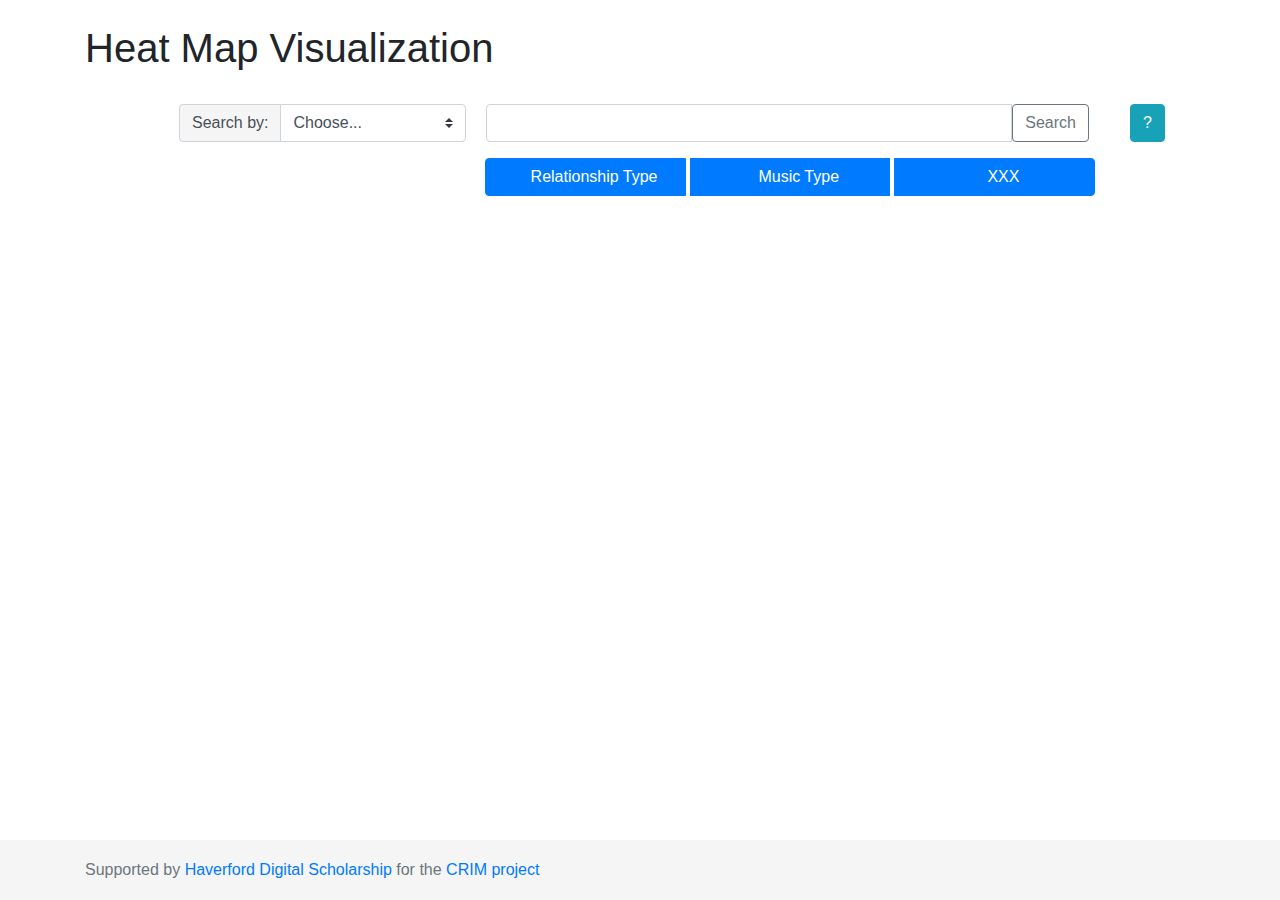
<file: heatmap/index.html>
<!DOCTYPE html>
<html lang="en">
<head>
  <title>CRIM Heat Map Visualization</title>

  <!-- Latest compiled and minified CSS -->
  <link rel="stylesheet" href="https://maxcdn.bootstrapcdn.com/bootstrap/4.0.0/css/bootstrap.min.css" >
   <!-- jQuery library -->
  <script src="https://ajax.googleapis.com/ajax/libs/jquery/3.2.1/jquery.min.js"></script>
   <!-- Latest compiled JavaScript -->
   <script src="https://maxcdn.bootstrapcdn.com/bootstrap/4.0.0-beta.2/js/bootstrap.bundle.min.js"></script>
   <!--script data-main="script.js" src="require.js"></script-->
   <script src="script.js"></script>
   <script src="timelines-chart.min.js"></script>
   <!--script src="//unpkg.com/timelines-chart"></script-->
   <!-- custom css -->
   <link href="style.css" rel="stylesheet">

</head>

<body>

 <main role="main" class="container">
   <div class="page-header">
<br>
  <h1>Heat Map Visualization</h1>
  <br>
   </div>

<div class="row">
	<div class="col-md-1"></div>
	<div class="col-md-10" >
    <form class="form-inline" id="search_form">
      <span class="input-group-append" id="search_form">
        <div class="form-row">
          <div class="col-sm-4">
        <div class="input-group mb-3" id="select-form">
          <div class="input-group-prepend">
            <label class="input-group-text" for="inputGroupSelect01">Search by:</label>
          </div>
          <select id="selector" class="custom-select" onchange="test();" id="inputGroupSelect01">
            <option value="0" selected >Choose...</option>
            <option value="1" >Score Title</option>
            <option value="2" >User ID</option>
          </select>
        </div>
      </div>

        <div class="col-sm-8">
          <div class="input-group mb-3" id="search_box">
	    <!--label for="score_title">Search for score title:</label-->
            <input type="text" class="form-control" id="score_title">
        	     <button class="btn btn-outline-secondary" type="button"  onclick="search()">Search</button>
            </span>
	        </div>
        </div>
            </div>
          <br>
        </form>
  </div>
  <div class="col-md-1">
    <button type="button" class="btn btn-info"  id='help' data-placement="bottom" data-toggle="popover" title="Welcome!" data-content="Select a type of search by clicking 'Choose...' and selecting from the options">?</button>
  <!--  <button type="button" class="btn btn-info" data-toggle="tooltip" id="help" data-placement="bottom" title="Tooltip on left"> ? </button>-->
  </div>
</div>
<div class="row">
  <div class="col-md-4"></div>
  <div class="col-md-7" id="color_table">
    <!--div class="btn-group">
      <a href="#" class="btn btn-primary btn-space btn-justified-40">Relationship type</a>
      <a href="#" class="btn btn-primary btn-space btn-justified-40">Music Type</a>
      <a href="#" class="btn btn-primary btn-space btn-justified-40">XXX</a>
    </div-->

      <div class="btn-group" data-toggle="buttons">
    <label  id= "op_1" class="btn btn-primary btn-space btn-justified-40 active">
      <input type="radio" name="options" id="r_type" value="typee" > Relationship Type
    </label>
    <label id= "op_2" class="btn btn-primary btn-space btn-justified-40">
      <input type="radio" name="options" id="m_type" value="m_type"> Music Type
    </label>
    <label class="btn option3 btn-primary btn-space btn-justified-40">
      <input type="radio" name="options" id="option3"> XXX
    </label>
</div>

  </div>
  <div class="col-md-1"></div>
</div>
<div class="row">
  <div class="col-md-1"></div>
  <div class="col-md-10" id="myPlot"></div>
  <div class="col-md-1"></div>
</div>


<div class="container" id="searchResults" style='display:none'>
  <h2>Results</h2>
  <p>Click on the button to toggle between showing and hiding content displayed in the visualization above.</p>
  <button type="button" class="btn btn-info" data-toggle="collapse" data-target="#Description" aria-expanded="false" aria-controls="Description">Collapsible Results</button>
  <div class="collapse" id="Description">
    <div id='myTable'> </div>

    </div>
</div>

</main>
<footer class="footer">
      <div class="container">
        <span class="text-muted">Supported by <a href="https://www.haverford.edu/library/digital-scholarship"> Haverford Digital Scholarship</a> for the <a href="https://sites.google.com/a/haverford.edu/crim-project/"> CRIM project</a></span>
      </div>
    </footer>

 <script type="text/javascript">

  var input_json = "ema_2.json";
  var attr_y = "Song_From";
  var attr_z = "record_id";

 function test(){
    /////////////////////////////////////////////////////
   /// here is where we will edit the help tooltip ! ///
  /////////////////////////////////////////////////////
   var e = document.getElementById("selector");
   var value = e.options[e.selectedIndex].value;
   var text = e.options[e.selectedIndex].text;
   console.log(value,text,"has been selected");
   var helpText= 'Some Helpful info about this search will go here!';
   if (value === "1") {  // if value === "1" then the text will be about the Song view
     helpText = "This is the Search for a particular song - try 'Benedicta es'";
     text += ' Search';
     input_json = 'ema_2.json';
     attr_y = "Song_From";
     attr_z = "record_id";

   }
   else if (value === "2") { // if value === "2" then the text will be about the User view
     helpText = 'This is the Search for a particular user - try searching a number ...';
     text += ' Search';
     input_json = 'user_timeline.json';
     attr_y = "Song_A";
     attr_z = "Song_B";
   }
   else { // if value === "0" then the text will be even more thorough bc they are still on "choose ..."
     helpText = "Select a type of search by clicking 'Choose...' and selecting from the options";
     text = 'Welcome!';
   }


   document.getElementById('help').setAttribute('data-original-title',text);
   document.getElementById('help').setAttribute('data-content',helpText);

}


 $('#help').popover({
   trigger: 'focus'
   // trigger focus on the #selector when still on "choose..."
 })


// $(function () {
//   $('[data-toggle="tooltip"]').tooltip()
// })

 var jsonfile = {};
  $("#score_title").ready(function() {
    $.getJSON('ema.json').done(function (data) {
      jsonfile = data;
      //console.log("jsonfile1, ", jsonfile);
    //  runcodeafter();
    });
  });
/* //jquery is done asynchronously so  jsonfile3 is called before the json actually loads!
  console.log("jsonfile2, ", jsonfile);
}
console.log("jsonfile3, ", jsonfile);

"rt-q": Quotation
"rt-tm": Transformation (mechanical)
"rt-tnm": Transformation (non mechanical)
"rt-nm": New Material
"rt-om": Omission
*/

$.makeTable = function (mydata) {
    var type_dict = {"rt-q": "Quotation", "rt-tm": "Transformation (mechanical)", "rt-tnm": "Transformation (non mechanical)","rt-nm": "New Material","rt-om": "Omission"}
    var m_type_dict = {"mt-cf": "Cantus Firmus", "mt-sog": "Soggetto", "mt-csog": "Counter Soggetto", "mt-cd": "Contrapuntal Duo", "mt-fg": "Fuga",
    "mt-id": "Imitative Duos", "mt-pe": "Periodic Entries", "mt-nid": "Non Imitative Duos", "mt-hr": "Homorhythm", "mt-cad": "Cadences",
    "mt-int": "Interval Patterns", "mt-fp": "Form and Process "}

    var table = $("<table class='table table-hover table-bordered'>");
    var tblHeader = "<thead><tr> <th scope='col'> # </th>";
    for (var k in mydata[0]) tblHeader += "<th scope='col'>" + k + "</th>";
    tblHeader += "</tr></thead><tbody>";
    $(tblHeader).appendTo(table);
    $.each(mydata, function (index, value) {
        var TableRow = "<tr> <td scope='row'><b>" + index + "</b></td>";
        $.each(value, function (key, val) {
            //doing a quick dict replace to un-abreviate of type abreviation
            if (key === "typee"){
              TableRow += "<td>" + type_dict[val] + "</td>";
            }
            else {
              TableRow += "<td>" + val + "</td>";
            }
        });
        TableRow += "</tr>";
        $(table).append(TableRow);
    });
    var end = "</tbody></table>";
    return ($(table));
};


function buildResults(results){
  var title = document.getElementById("score_title").value;
  var fromsongs = results;
  console.log("from songs, ", fromsongs);
  console.log("results, ", results);

  var mydata = eval(results);
  var table = $.makeTable(mydata);
  $(table).appendTo("#myTable");

}

/*
>>> JSON.stringify(jsonfile["Benedicta es"][1])
>>> "{"Song_From":": Benedicta es,cælorum Regina","measures":"1","typee":"rt-tnm"}"
>>> Object.keys(jsonfile["Benedicta es"][1])
>>> (3) ["Song_From", "measures", "typee"]
*/


function clearResults(){
  // removes the previous results -- if they exist
  // and shows the Collapsible results div
  document.getElementById('myPlot').innerHTML = '';
  document.getElementById('myTable').innerHTML = '';
  document.getElementById('searchResults').style.display = 'block';
}

function isNumeric(n) {
  return !isNaN(parseFloat(n)) && isFinite(n);
}

function getValidinput(input_json){
    var validinput;
    var jsonfile;

    $.ajax({
        url: input_json,
        async: false,
        dataType: 'json',
        success: function(data) {
            jsonfile = data;
            //console.log("the json is ", jsonfile);
            validinput = Object.keys(jsonfile);
            //console.log("the val is: ", validinput);
            //return validinput;
          }
  });
  //console.log("the val is now: ", validinput);
  return validinput;


}

function search(){
	  var title = document.getElementById("score_title").value ;
    if (title !=''){
      clearResults();
    }



    //console.log(title);
	 // var fromsongs = jsonfile[title];
    /// now that we have searched for something we can build the chart! ///
//  $.holdReady(false);
//$( document ).ready(function() {
// var input_json = "ema_2.json";
// var attr_y = "Song_From";
// var attr_z = "record_id";


    var validinput = getValidinput(input_json);
    //console.log("return from new func ", validinput);

    var e = document.getElementById("selector");
    var value = e.options[e.selectedIndex].value;
    var warning_mes = document.createElement('strong');
    var x = document.createTextNode("Warning!");
    warning_mes.appendChild(x);

    var warning_div= document.createElement('div');
    warning_div.classList.add("alert",  "alert-warning");
    warning_div.appendChild(warning_mes);

    if(value === "0"){
      console.log("ERROR 1");

      var y = document.createTextNode(" You have to choose what you want to search by clicking 'Choose...' and selecting from the 2 given options.");
      warning_div.append(y);
      (document.getElementById('myPlot')).appendChild(warning_div);

    } else if(value === "1" && (isNumeric(title) === true || title.length === 0)){ // error input has to be a score title

        var y = document.createTextNode(" You have chosen to search by score title. Try input a valid score title (ex. 'Benedicta es').");
        warning_div.append(y);
        (document.getElementById('myPlot')).appendChild(warning_div);

    } /*else if (value === "1" && validinput.indexOf(title) == -1) {
        //console.log("ERROR 1.2");
        var y = document.createTextNode(" " + title + " is not a valid score title.");
        warning_div.append(y);
        (document.getElementById('myPlot')).appendChild(warning_div);}*/
    else if (value == "2" && (isNumeric(title) === false || title.length === 0)) {

        var y = document.createTextNode(" You have chosen to search by user id. Try searching a number that represents a user id.");
        warning_div.append(y);
        (document.getElementById('myPlot')).appendChild(warning_div);

    } /*else if (value == "2" && validinput.indexOf(title) == -1) {
        console.log("ERROR 2.2");
        var y = document.createTextNode(" " + title + " is not a valid user id. Valid user ids are " + validinput.join(", "));
        warning_div.append(y);
        (document.getElementById('myPlot')).appendChild(warning_div); }*/
     else{

    var jsonfile;

    $.getJSON(input_json).done(function (data) {
      jsonfile = data;
      var title = document.getElementById("score_title").value ;

    buildResults(jsonfile[title]);
    TimelinesChart()
      .data(genData(jsonfile, title,  attr_y, attr_z))
      .zQualitative(true)
      .timeFormat('%Q')
      .xTickFormat(n => +n)
      (document.getElementById('myPlot'));
        });
    }
}

</script>
</body>

</html>
</file>
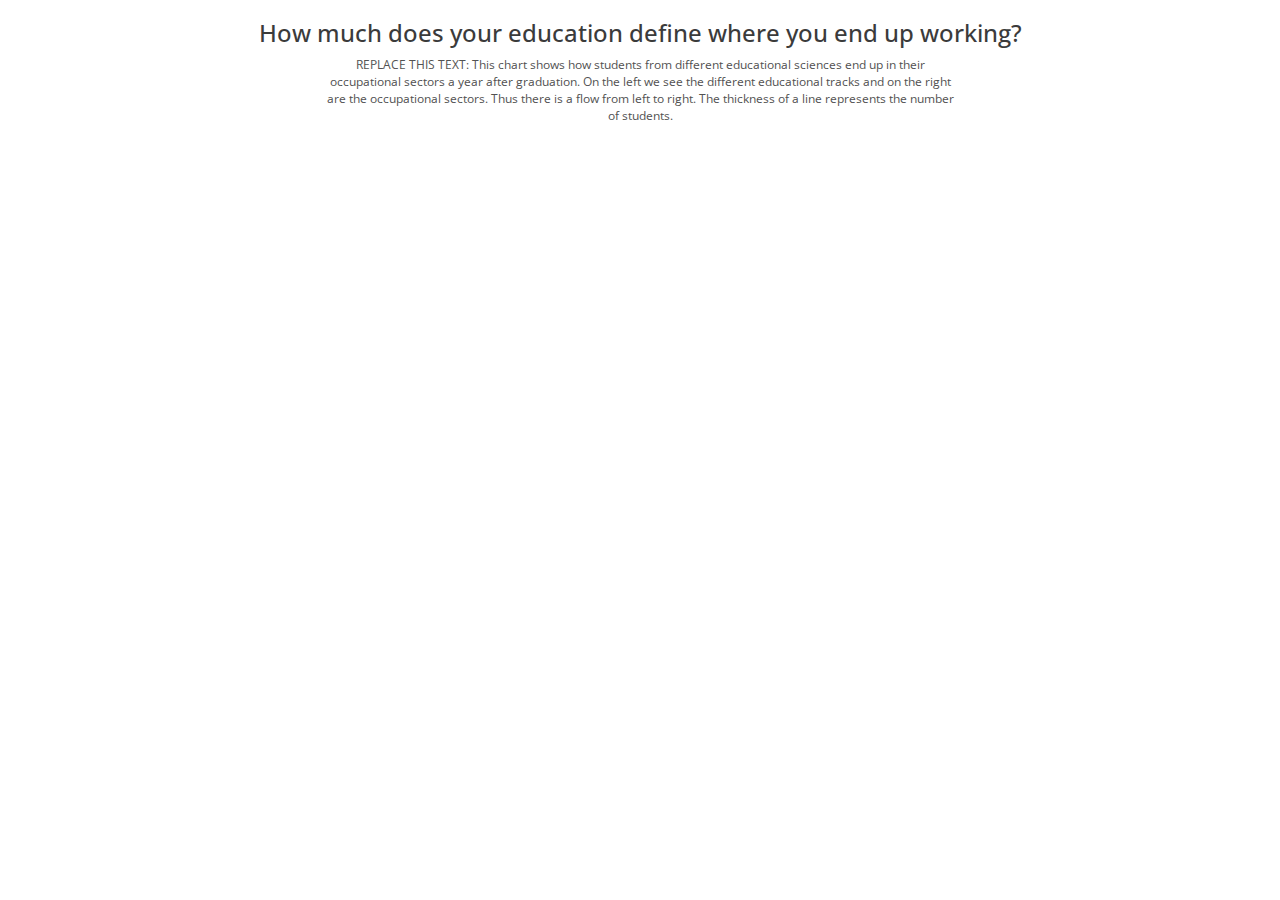
<file: matrix/index.html>
<!DOCTYPE html>
<html>
  <head>
    <meta http-equiv="Content-Type" content="text/html;charset=utf-8"/>
	<title>From your Education to your Job</title>

	<!-- D3.js -->	
    <script src="http://d3js.org/d3.v3.js"></script>
	<script src="d3.stretched.chord.js"></script>
	<script src="d3.layout.chord.sort.js"></script>
	
	<!-- jQuery -->
	<script src="http://ajax.googleapis.com/ajax/libs/jquery/1.11.1/jquery.min.js"></script>
	
	<!-- Open Sans & CSS -->
	<link href='http://fonts.googleapis.com/css?family=Open+Sans:700,400,300' rel='stylesheet' type='text/css'>
	  <style>
		body {
		  font-family: 'Open Sans', sans-serif;
		  font-size: 12px;
		  font-weight: 400;
		  color: #525252;
		  text-align: center;
		}	
		
		line {
		  stroke: #000;
		  stroke-width: 1.px;
		}

		text {
		  font-size: 8px;
		}

		path.chord {
		  fill-opacity: .80;
		}
		
		.title {
			text-anchor: middle;
			fill: #3B3B3B;
			font-weight: 300;
			font-size: 16px;
		}
		.titleLine {
			stroke: #DCDCDC;
			shape-rendering: crispEdges;
		}
		
		.title-h3 {
		    margin-top: 20px;
		    margin-bottom: 10px;
		    font-size: 24px;
		    font-weight: 500;
			line-height: 1.1;
			color: #3B3B3B;
		}
		
		@media (min-width: 500px) {
		  .explanation {
			width: 50%; 
			margin: 0 auto;
		  }
		}
	  </style>
  </head>
  <body>
 
	<div class="title-h3">How much does your education define where you end up working?</div>

    <div id="chart"></div>
	
	<div style="width: 100%;">
		<div class="explanation">
		REPLACE THIS TEXT:
		This chart shows how students from different educational sciences end up in their occupational sectors a year after graduation.
		On the left we see the different educational tracks and on the right are the occupational sectors.
		Thus there is a flow from left to right. The thickness of a line represents the number of students.
		</div>
	</div>
	
    <script src="script.js"></script>
	
  </body>
</html>
</file>
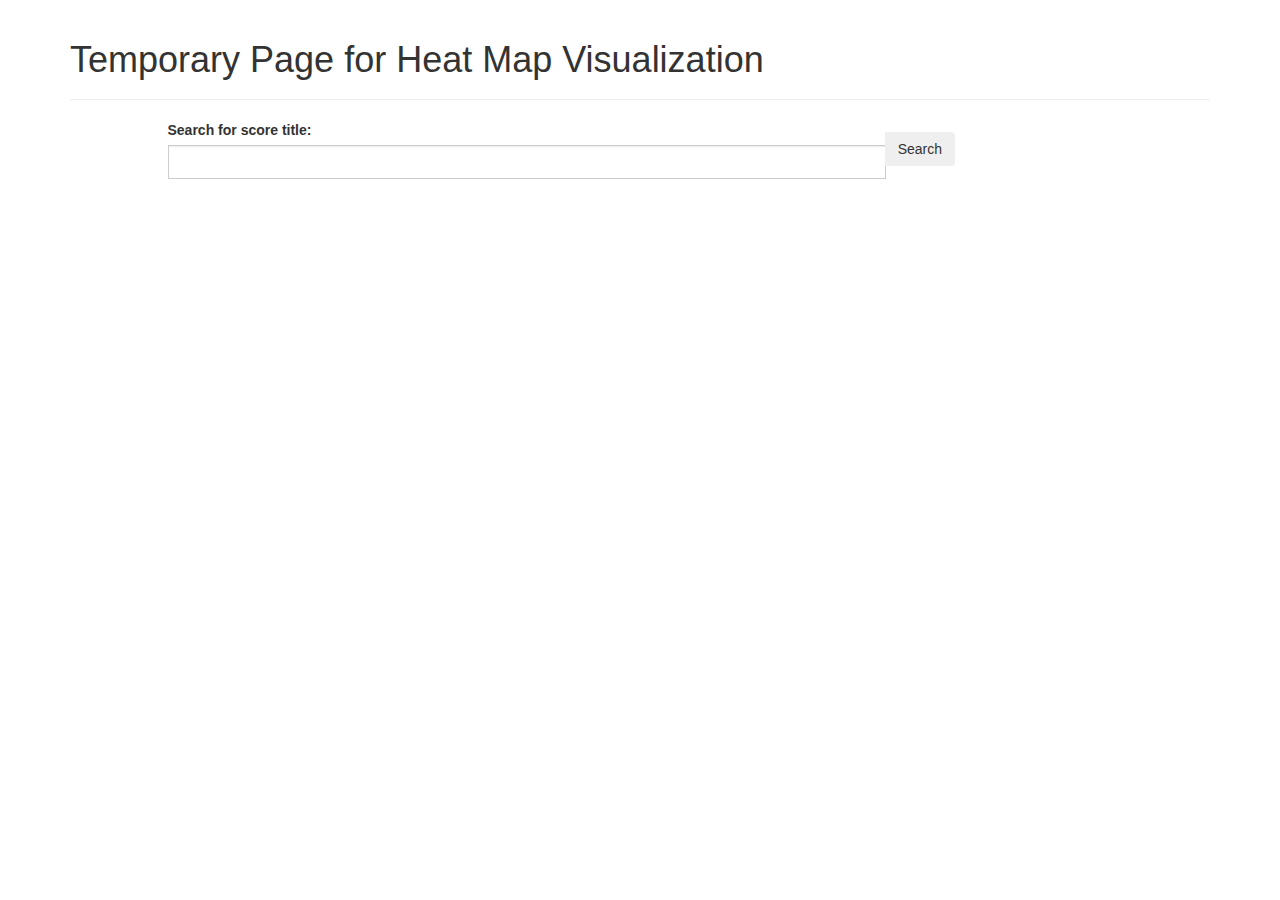
<file: temp_html.html>
<!DOCTYPE html>
<html>
<head>
  <title>Temporary Page for Heat Map Visualization</title>
  <!-- Latest compiled and minified CSS -->
  <link rel="stylesheet" href="https://maxcdn.bootstrapcdn.com/bootstrap/3.3.7/css/bootstrap.min.css">

   <!-- jQuery library -->
  <script src="https://ajax.googleapis.com/ajax/libs/jquery/3.2.1/jquery.min.js"></script>

   <!-- Latest compiled JavaScript -->
   <script src="https://maxcdn.bootstrapcdn.com/bootstrap/3.3.7/js/bootstrap.min.js"></script>

</head>


<body>
 <div class="container">
   <div class="page-header">
	<h1>Temporary Page for Heat Map Visualization</h1>
   </div>

   <div class="row">
	<div class="col-md-1"></div>
	<div class="col-md-10">
          <div class="input-group" style="width:inherit">
	    <label for="score_title">Search for score title:</label>
            <input type="text" class="form-control" id="score_title">
	    <span class="input-group-btn">
        	<button class="btn btn-secondary" type="button" onclick="search()">Search</button>
            </span>
	  </div>
	  <br>
	  <div class="results">
	    <ul id="myList">
	    </ul>
	  </div>
        </div>
	<div class="col-md-1"></div>
 </div>

   <script type="text/javascript">
        var jsonfile;
	$.getJSON('ema.json').done(function (data) {
		jsonfile = data;
	});

	function search(){
	  var title = document.getElementById("score_title").value ;

	  var fromsongs = jsonfile[title];

	  for (i = 0; i < fromsongs.length; i++) {
    		var node = document.createElement("LI");
    		var textnode = document.createTextNode(JSON.stringify(fromsongs[i]));
    		node.appendChild(textnode);
    		document.getElementById("myList").appendChild(node);
	  };
	}


   </script>
</body>

</html>
</file>
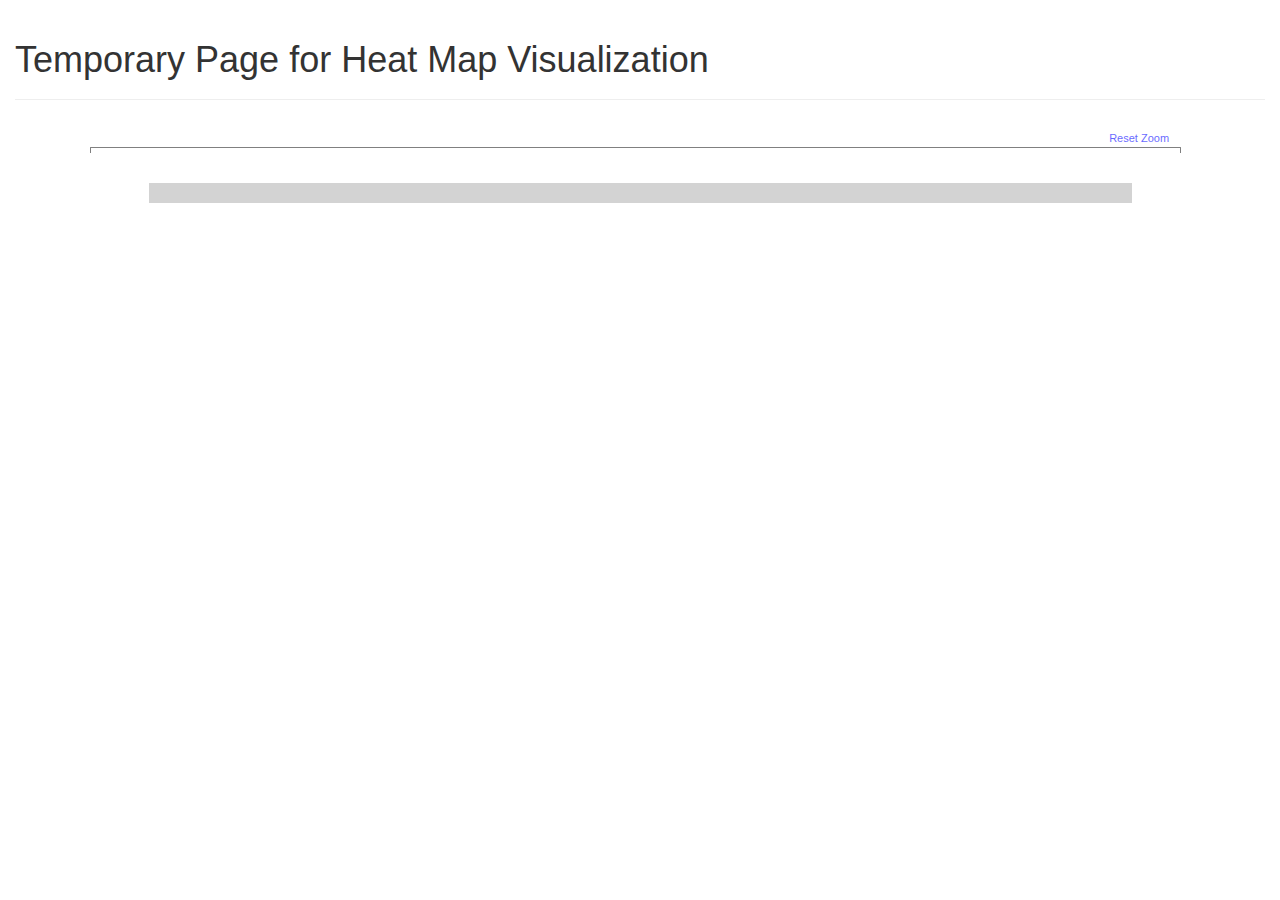
<file: heatmap/index2.html>
<!DOCTYPE html>
<html>
<head>
  <title>Temporary Page for Heat Map Visualization</title>

  <!-- Latest compiled and minified CSS -->
  <link rel="stylesheet" href="https://maxcdn.bootstrapcdn.com/bootstrap/3.3.7/css/bootstrap.min.css">

   <!-- jQuery library -->
  <script src="https://ajax.googleapis.com/ajax/libs/jquery/3.2.1/jquery.min.js"></script>

   <!-- Latest compiled JavaScript -->
   <script src="https://maxcdn.bootstrapcdn.com/bootstrap/3.3.7/js/bootstrap.min.js"></script>
   <!--script data-main="script.js" src="require.js"></script-->
   <script src="script.js"></script>

   <script src="timelines-chart.min.js"></script>
   <!--script src="//unpkg.com/timelines-chart"></script-->



</head>


<body>
 <div class="container-fluid">
   <div class="page-header">
	<h1>Temporary Page for Heat Map Visualization</h1>
   </div>

   <div class="row">
	<div class="col-md-1"></div>
	<div class="col-md-10" id="myPlot">
          <!--div class="input-group" style="width:inherit">
	    <label for="score_title">Search for score title:</label>
            <input type="text" class="form-control" id="score_title">
	    <span class="input-group-btn">
        	<button class="btn btn-secondary" type="button" onclick="search()">Search</button>
            </span>
	  </div-->

	  <!--div class="results">
	    <ul id="myList">
	    </ul>
	  </div-->
    <!--div id="myPlot"></div>
    </div-->
	<div class="col-md-1"></div>
 </div>

 <script type="text/javascript">
  // var jsonfile;
  // $.getJSON('ema.json').done(function (data) {
  //   jsonfile = data;
  // });


function search(){
	  var title = document.getElementById("score_title").value ;
	  var fromsongs = jsonfile[title];

	}
  $( document ).ready(function() {
    var jsonfile;
    $.getJSON('user_timeline.json').done(function (data) {
      jsonfile = data;


    TimelinesChart()
			.data(genData(jsonfile, "user_",  "Song_A"))
			.zQualitative(true)
      .timeFormat("%y")
			(document.getElementById('myPlot'));
        });
  });



   </script>
</body>

</html>
</file>
<file: heatmap/style.css>
/* -------------------- CSS VARIABLES -------------------- */


:root {
  --white: #F7F6F3;
  --gray: #f5f5f5;
  --info: #17a2b8;
}


/* ------------------ END CSS VARIABLES ------------------ */




/* -------------------- STICKY FOOTER -------------------- */
html {
  position: relative;
  min-height: 100%;
}
body {
  margin-bottom: 60px; /* Margin bottom by footer height */
}

.footer {
  position: absolute;
  bottom: 0;
  width: 100%;
  height: 60px; /* Set the fixed height of the footer here */
  line-height: 60px; /* Vertically center the text there */
  background-color: var(--gray);
}

/* ------------------ END STICKY FOOTER ------------------ */
.input-group-text{
  background-color: var(--gray);
}

.form-row{
  width: inherit;
}
#select-form{
  margin-right: 10px;
}

#search_form{
  width: inherit;
}

#search_box_div{
  width: inherit;
}

#searchResults {
    padding-bottom: 20px;
}


#myTable {
  padding: 20px 0px 20px 10px;
  line-height: 1;

}
.timelines-chart .axises .y-axis text, .timelines-chart .axises .grp-axis text{

}
.grp-axis{
  word-break: break-all;
  line-height: 1.5em;
    height: 3em;       /* height is 2x line-height, so two lines will display */
    overflow: hidden;
}

/* ------------------ COLOR TABLE ------------------ */
.btn-space {
    margin-right: 5px;
}

.btn-justified-40{
    display: table;
    width: 40%;
    table-layout: fixed;
    border-collapse: separate;
}


.btn-group { margin-left: 20px;}
input[type="radio" i] {
  visibility:hidden;
}
</file>
